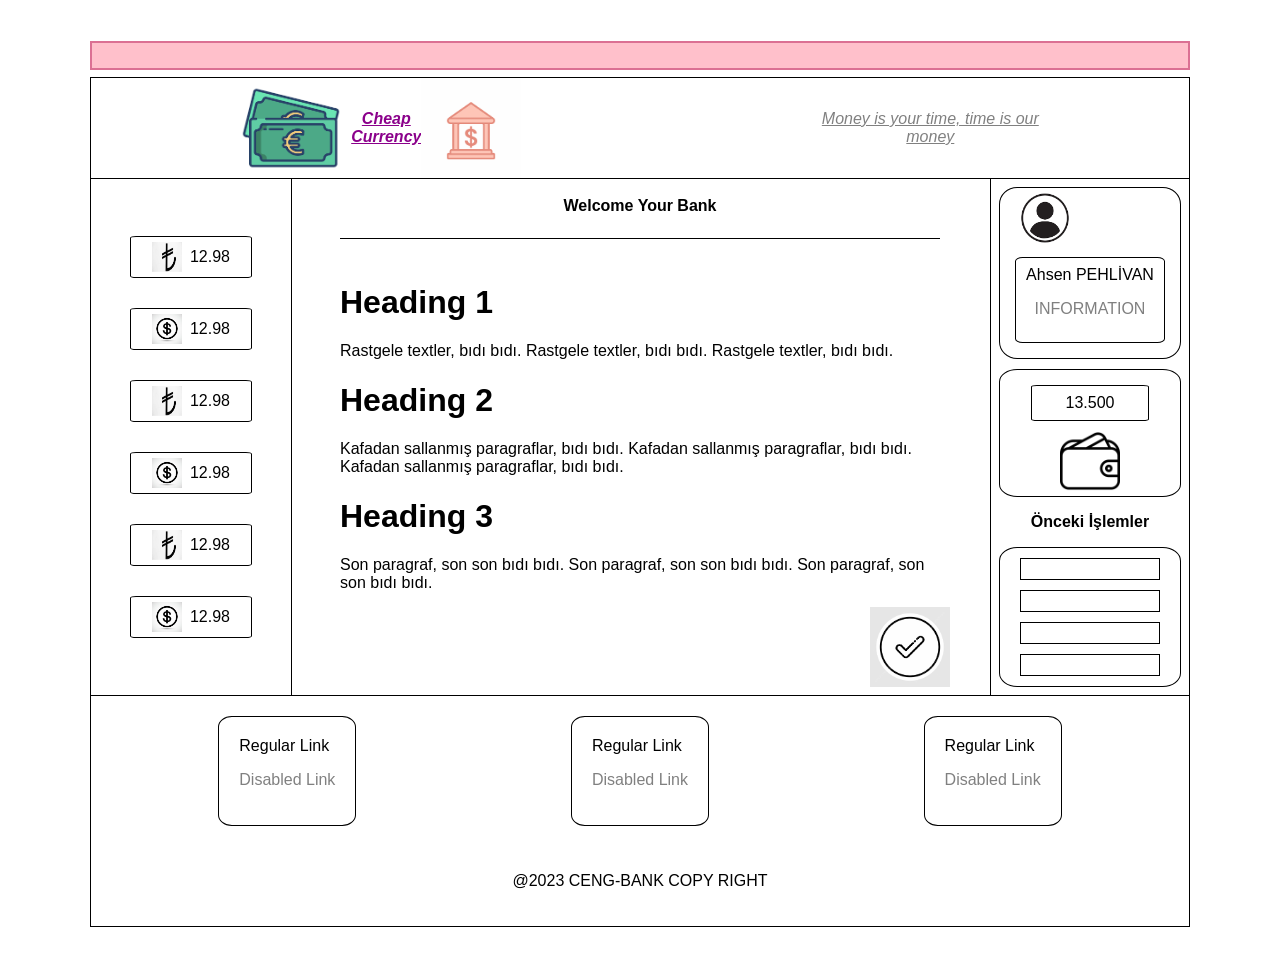
<file: Homework1/index.html>
<!DOCTYPE html>
<html lang="en">
<head>
    <title>Bank Page</title>
    <link rel="stylesheet" href="styles.css">
</head>
<body style="font-family: Arial, Helvetica, sans-serif;">
    <div class="page">
        <div class="top">
        </div>
        <header class="bankHeader">
            <topLeftside class="headerLeft">
                <img src="euroicon.png" alt="Euro Icon" 
                width="100px" height="100px">
                <em class="titleHeader">
                <strong>Cheap<br>Currency</strong>
                </em>
                <img src="bankicon.png" alt="Bank Icon"
                width="100px" height="100px">
            </topLeftside>
            <topRightside class="headerRight">
                <em>
                Money is your time, 
                time is our<br>money
                </em>
            </topRightside>
        </header>
        <middle class="middle">
            <middleLeft class="middleLeft">
                <div class="currency">
                    <img src="tlicon.jpg" alt="TL Icon"
                    width="30px" height="30px">
                    12.98
                </div>
                <div class="currency">
                    <img src="dolaricon.jpg" alt="Dolar Icon"
                    width="30px" height="30px">
                    12.98
                </div>
                <div class="currency">
                    <img src="tlicon.jpg" alt="TL Icon"
                    width="30px" height="30px">
                    12.98
                </div>
                <div class="currency">
                    <img src="dolaricon.jpg" alt="Dolar Icon"
                    width="30px" height="30px">
                    12.98
                </div>
                <div class="currency">
                    <img src="tlicon.jpg" alt="TL Icon"
                    width="30px" height="30px">
                    12.98
                </div>
                <div class="currency">
                    <img src="dolaricon.jpg" alt="Dolar Icon"
                    width="30px" height="30px">
                    12.98
                </div>
            </middleLeft>
            <middleMiddle class="middleMiddle">
                <midHeader class="welcomePart">
                    <strong>Welcome Your Bank</strong>
                </midHeader>
                <hr class="full">
                <articles>
                    <div>
                        <h1>Heading 1</h1>
                        Rastgele textler, bıdı bıdı.
                        Rastgele textler, bıdı bıdı.
                        Rastgele textler, bıdı bıdı.
                    </div>
                    <div>
                        <h1>Heading 2</h1>
                        Kafadan sallanmış paragraflar, bıdı bıdı.
                        Kafadan sallanmış paragraflar, bıdı bıdı.
                        Kafadan sallanmış paragraflar, bıdı bıdı.
                    </div>
                    <div>
                        <h1>Heading 3</h1>
                        Son paragraf, son son bıdı bıdı.
                        Son paragraf, son son bıdı bıdı.
                        Son paragraf, son son bıdı bıdı.
                    </div>
                </articles>
                <img src="approved.png" alt="Approved Icon"
                width="80px" height="80px" style="padding-left: 90%;">
            </middleMiddle>
            <middleRight class="middleRight">
                <div class="user">
                    <img src="user.png" alt="User Icon"
                    width="80px" height="50px">
                    <div class="information">
                    Ahsen PEHLİVAN<br>
                    <p style="color: grey;">
                        INFORMATION
                    </p>
                    </div>
                </div>
                <wallet class="wallet">
                    <p class="loan">13.500</p>
                    <img src="wallet.png" alt="Wallet Icon"
                    width="60px" height="60px">
                </wallet>
                <prePart>
                    <p class="previousText">
                        <strong>Önceki İşlemler</strong>
                    </p>
                    <div class="previousPart">
                    <p class="preBox"></p>
                    <p class="preBox"></p>
                    <p class="preBox"></p>
                    <p class="preBox"></p>
                    </div>
                </prePart>
            </middleRight>
        </middle>
        <bottom class="bottom">
            <linkPart class="bottomLinkPart">
                <div class="linkPart">
                Regular Link<br>
                <p class="DLink">Disabled Link</p>
                </div>
                <div class="linkPart">
                    Regular Link<br>
                    <p class="DLink">Disabled Link</p>        
                </div>
                <div class="linkPart">
                    Regular Link<br>
                    <p class="DLink">Disabled Link</p>        
                </div>
            </linkPart>
            <p class="copyRight">
                @2023 CENG-BANK COPY RIGHT
            </p>
        </bottom>
    </div>
</body>
</html>
</file>
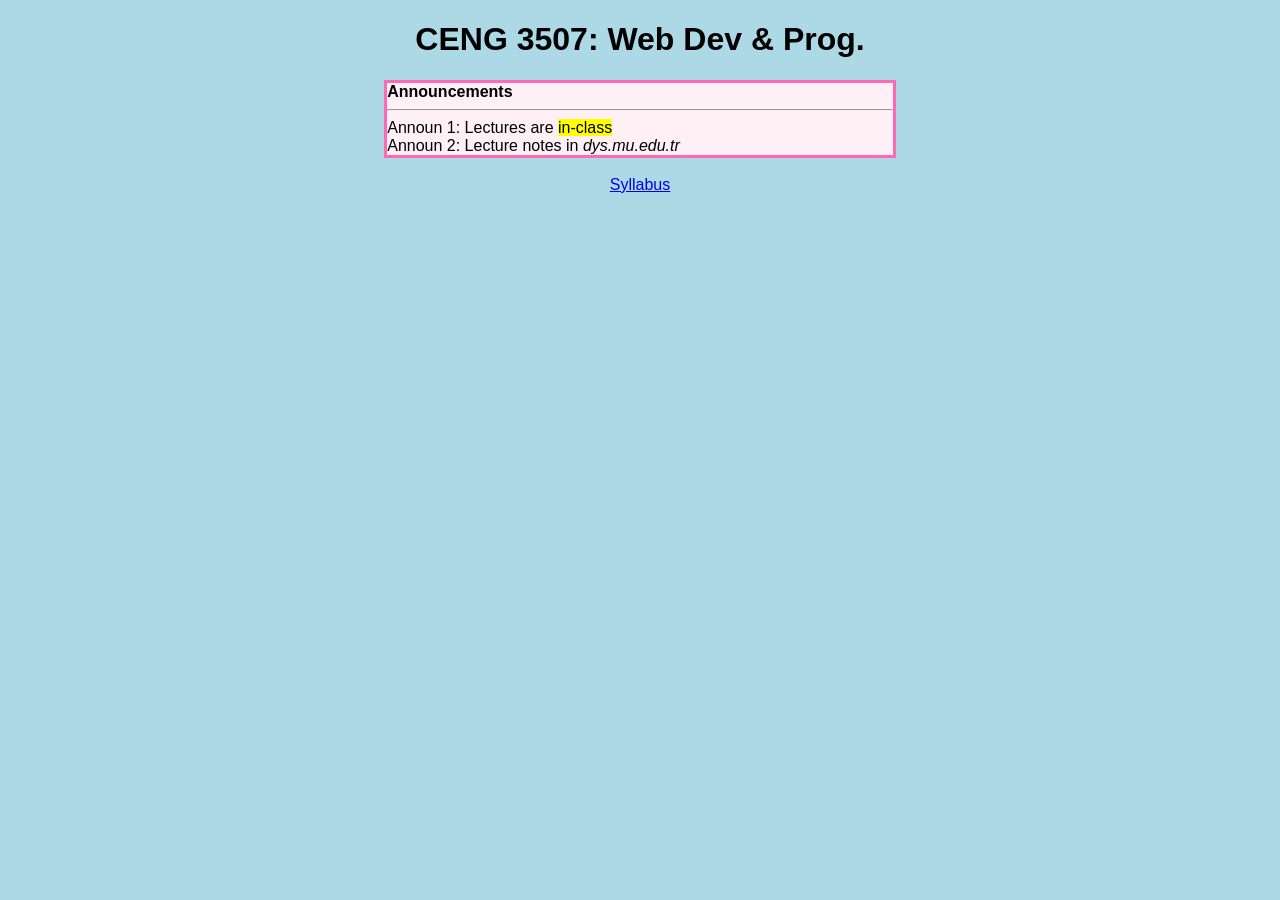
<file: Week1/Week1Assignment.html>
<!DOCTYPE html>
<html lang="en">
<head>
    <title>CENG3507</title>
</head>
<body style="background-color: #ADD8E6; font-family: Helvetica; 
text-align: center; ">

    <h1>CENG 3507: Web Dev & Prog.</h1>
    <div style="border: 3px solid hotpink; background-color: lavenderblush; 
    width: 40%; text-align: left; margin: 0 auto;">
        <strong>Announcements</strong><hr>
        Announ 1: Lectures are <mark>in-class</mark><br>
        Announ 2: Lecture notes in <em>dys.mu.edu.tr</em>
    </div><br>
    <a href="http://dys.mu.edu.tr" >Syllabus </a>

</body>
</html>
</file>
<file: Homework1/styles.css>
div.bodyStyle{
    border: 1px solid white;
    padding: 50px;
}

div.page{
    width: min(1100px, calc(100% - 64px));
    margin: 24px auto;
    padding: 16px 24px;
    border: 1px solid white;
}

header.bankHeader{
    border: 1px solid black;
    margin-top: 7px;
    display: flex;
    align-items: center;
    justify-content: space-around;
}

div.top{
    height: 25px;
    border: 2px solid palevioletred;
    background-color: pink;
}

em.titleHeader{
    color: darkmagenta;
    text-align: center;
    align-content: center;
    text-decoration: underline;
    margin-left: 10px;
}

topLeftside.headerLeft{
    display: flex;
}

topRightside.headerRight{
    text-decoration: underline;
    color: gray;
    text-align: center;
}

middle.middle{
    display: grid;
    grid-template-columns: 200px 1fr 200px;
    flex-wrap: wrap;
    gap: 50px;
}

middleLeft.middleLeft{
    grid-column: 1;
    border-left: 1px solid black;
    border-right: 1px solid black;
    display: flex;
    flex-direction: column;
    align-items: center;
    justify-content:center;
    gap: 30px;
    width: 200px;
}

middleMiddle.middleMiddle{
    display: flex;
    justify-content: center;
    align-items: center;
    flex-wrap: wrap;
    grid-column: 2;
}

hr.full{
  grid-column: 2;                
  border: 0;
  border-top: 1px solid #000;    
  margin: 8px 0;
  width: 100%;
  justify-self: stretch;
}              

midHeader.welcomePart{
    display: flex;
    justify-content: center;
    padding-top: 10px;
}

div.currency{
    display: flex;
    border: 1px solid black;
    align-items: center;
    text-align: center;
    justify-content: center;
    gap: 8px;
    width: 120px;
    height: 40px;
    border-radius: 5%;
    line-height: 1;
}

middleRight.middleRight{
    border-right: 1px solid black;
    border-left: 1px solid black;
    padding: 8px;
    grid-column: 3;
    justify-content: space-around;
}

div.information{
    border: 1px solid black;
    border-radius: 5%;
    margin: 10px;
    padding: 8px;
    box-sizing: border-box;
    text-align: center;
}

div.user{
    border: 1px solid black;
    border-radius: 10%;
    padding: 5px;
}

wallet.wallet{
    border: 1px solid black;
    border-radius: 10%;
    padding: 5px;
    margin-top: 10px;
    display: flex;
    flex-direction: column;
    align-items: center;
}

p.loan{
    border: 1px solid black;
    margin: 10px;
    border-radius: 5%;
    width: 100px;
    text-align: center;
    padding: 8px;
}

p.previousText{
    text-align: center;
}

p.preBox{
    border: 1px solid black;
    height: 20px;
    margin: 10px;
    margin-inline: 20px;
}

div.previousPart{
    border: 1px solid black;
    border-radius: 10%;
}

bottom.bottom{
    border: 1px solid black;
    display: flex;
    flex-direction: column;
    
    padding: 20px;
}

linkPart.bottomLinkPart{
    display: flex;
    justify-content: space-around;
}

div.linkPart{
    border: 1px solid black;
    padding: 20px;
    border-radius: 10%;
}

p.DLink{
    color: gray;
}

p.copyRight{
    text-align: center;
    padding-top: 30px;
}
</file>
